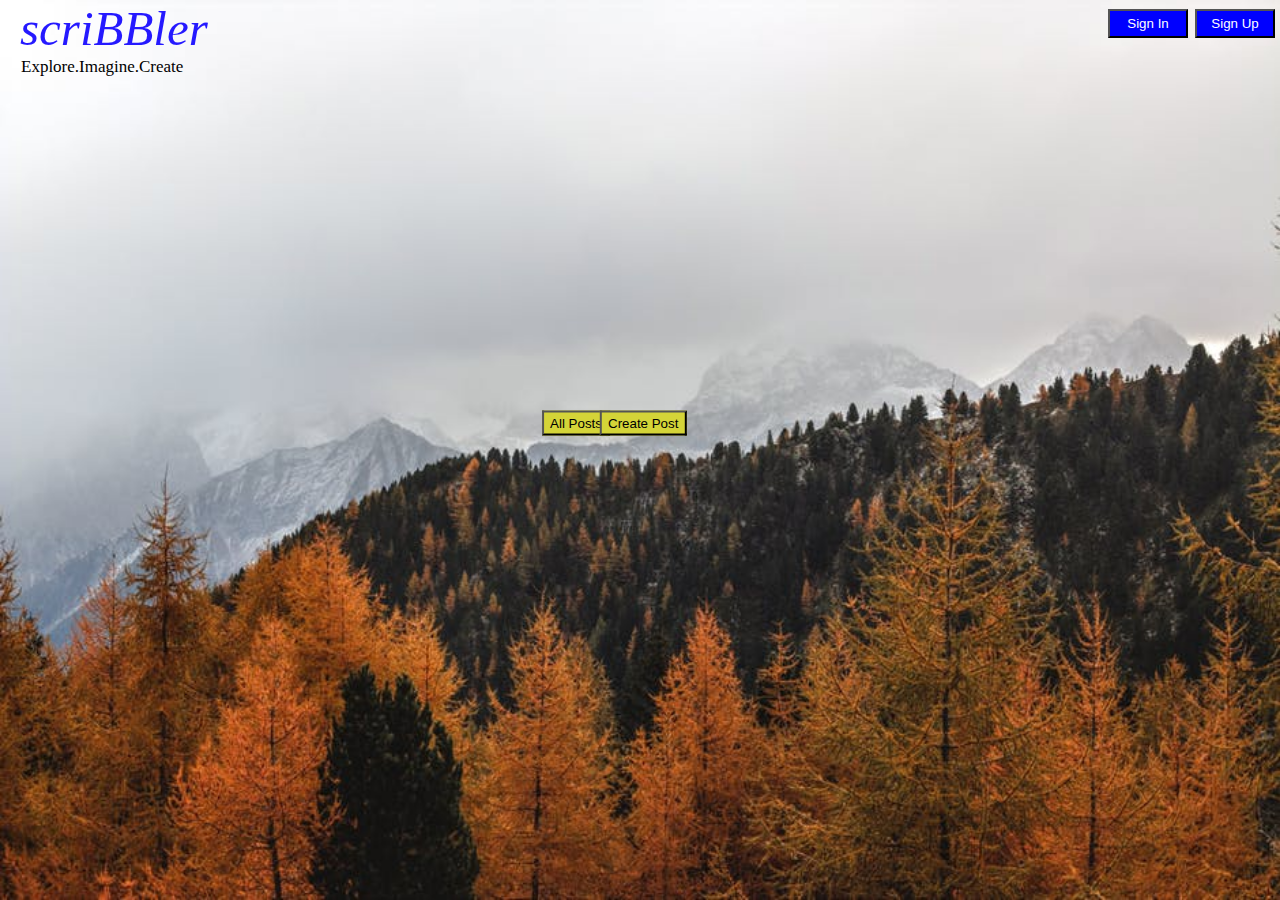
<file: index.html>
<!DOCTYPE html>
<html>

<head>
    <meta charset="UTF-8">
    <meta http-equiv="X-UA-Compatible" content="IE=edge">
    <meta name="viewport" content="width=device-width, initial-scale=1.0">
    <link rel="stylesheet" href="index.css">
</head>

<body>
    <div class="heeader">
        <button id="btn1">Sign In</button>
        <button id="btn2">Sign Up</button>
         <div class="headingsc">
             scriBBler
         </div>
         <div class="heading1sc">
             Explore.Imagine.Create
         </div>
    </div>
    <div class="container">
        <button id="btn3" onclick="document.location='bloglist.html'">All Posts</button>
        <button id="btn4">Create Post</button>
    </div>

    <div id="myModal" class="bg-modal">
        <div class="modal-content">
            <div class="close">+</div>
            <h1>Get Started</h1>
            <hr>
            <form>
                <label for="fname">Full Name</label><br>
                <input type="text"  placeholder="Enter full Name" required><br>
                <label for="uname">Username</label><br>
                <input type="text"  placeholder="Enter Username" required><br>
                <label for="passwd">Paasword</label><br>
                <input type="password" placeholder="Enter password" required><br>
                <label for="passwd">Confirm Pssword</label><br>
                <input type="password" placeholder="Confirm Password" required><br>
                <a href=""><button id="btn5">Sign Up</button></a>
            </form>

        </div>
    </div>
    <div id="myModal1" class="bg-modal1">
        <div class="modal-content1">
            <div class="close1">+</div>
            <h1>Welcome Back!</h1>
            <hr>
            <form>
                <label>Username</label>
                <input type="text" placeholder="Enter Username"><br>
                <label>Password</label><br>
                <input type="password" placeholder="Enter password"><br>
                <a href=""><button id="btn6">Sign In</button></a><br><br>
                <p>Not a Member?<span id="btn8">Sign Up</span></p>
            </form>
        </div>
    </div>
    <div id="myModal2" class="bg-modal2">
        <div class="modal-content2">
            <div class="close2">+</div>
            <h1>Pen Your Post</h1><br>
            <form>
                <label>Title</label><br>
                <input type="text"><br>
                <label>Content:</label><br>
                <textarea rows="15" cols="65"></textarea><br><br>
                <button id="btn7">Create</button>
            </form>
        </div>
    </div>
</body>
<script src="index.js"></script>

</html>
</file>
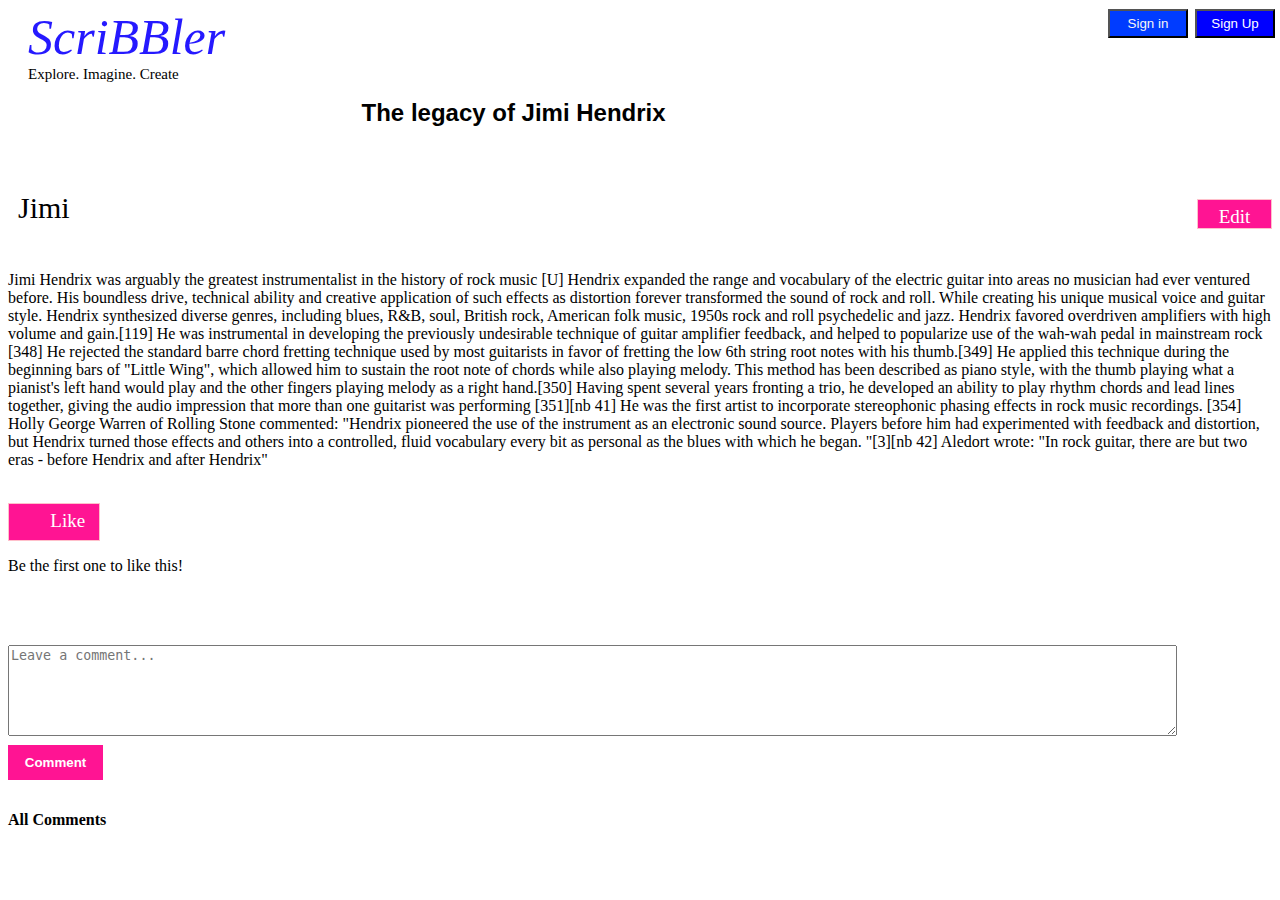
<file: post.html>
<!DOCTYPE html>
<html>

<head>
    <meta name="viewport" content="width=device-width, initial-scale=1.0">

    <link rel="stylesheet" href="post.css">
    <style>
        .logo {
            height: 8%;
            width: 8%;
        }

        @media only screen and (max-width:620px) {

            .menu,
            .main,
            .right {
                width: 100%;
            }
        }
    </style>
</head>

<body>
    <header>
        <nav>
            <div class="row">
                <div class="heading1">
                    ScriBBler
                </div>
                <div class="heading2">
                    Explore. Imagine. Create
                </div>

                <button id="btn1">Sign in</button>
                <button id="btn2">Sign Up</button>

            </div>
        </nav>
        <div id="myModal" class="bg-modal">
            <div class="modal-content">
                <!-- <span class ="close">&times;</span> -->
                <div class="close">+</div>
                <h1>Get Started</h1>
                <hr>
                <form>
                    <label for="fname">Full Name</label><br>
                    <input type="text"  placeholder="Enter full Name" required><br>
                    <label for="uname">Username</label><br>
                    <input type="text"  placeholder="Enter Username" required><br>
                    <label for="passwd">Password</label><br>
                    <input type="password" placeholder="Enter password" required><br>
                    <label for="passwd">Confirm Password</label><br>
                    <input type="password" placeholder="Confirm Password" required><br>
                    <a href=""><button id="btn5">Sign Up</button></a>
                </form>
    
            </div>
        </div>
        <div id="myModal1" class="bg-modal1">
            <div class="modal-content1">
                <div class="close1">+</div>
                <h1>Welcome Back!</h1>
                <hr>
                <form>
                    <label>Username</label>
                    <input type="text" placeholder="Enter Username"><br>
                    <label>Password</label><br>
                    <input type="password" placeholder="Enter password"><br>
                    <a href=""><button id="btn6">Sign In</button></a><br><br>
                    <p class="member">Not a Member?<span id="btn8">Sign Up</span></p>
                </form>
            </div>
        </div>
        <h1 id="heading11">The legacy of Jimi Hendrix</h1>
        <br>
    </header>


    <div class="blogAuthor">

        <p>Jimi</p>
        <button type="submit" id="edit-button" onclick="change()">Edit</button>


    </div>


    <p id="para1">Jimi Hendrix was arguably the greatest instrumentalist in the history of rock music [U] Hendrix
        expanded the range and vocabulary of the electric guitar into areas no musician had ever ventured before. His
        boundless drive, technical ability and creative application of such effects as distortion forever transformed
        the sound of rock and roll. While creating his unique musical voice and guitar style. Hendrix synthesized
        diverse genres, including blues, R&B, soul, British rock, American folk music, 1950s rock and roll psychedelic
        and jazz. Hendrix favored overdriven amplifiers with high volume and gain.[119] He was instrumental in
        developing the previously undesirable technique of guitar amplifier feedback, and helped to popularize use of
        the wah-wah pedal in mainstream rock [348] He rejected the standard barre chord fretting technique used by most
        guitarists in favor of fretting the low 6th string root notes with his thumb.[349] He applied this technique
        during the beginning bars of "Little Wing", which allowed him to sustain the root note of chords while also
        playing melody. This method has been described as piano style, with the thumb playing what a pianist's left hand
        would play and the other fingers playing melody as a right hand.[350] Having spent several years fronting a
        trio, he developed an ability to play rhythm chords and lead lines together, giving the audio impression that
        more than one guitarist was performing [351][nb 41] He was the first artist to incorporate stereophonic phasing
        effects in rock music recordings. [354] Holly George Warren of Rolling Stone commented: "Hendrix pioneered the
        use of the instrument as an electronic sound source. Players before him had experimented with feedback and
        distortion, but Hendrix turned those effects and others into a controlled, fluid vocabulary every bit as
        personal as the blues with which he began. "[3][nb 42] Aledort wrote: "In rock guitar, there are but two eras -
        before Hendrix and after Hendrix"</p>
    <br>
    <a href=# onclick="liker()" id="edit" style="width: 90px">
        <div id="text"><i class="fas fa-thumbs-up"></i></div>
        <div id="text2" class="likeText">Like</div>
    </a>
    <p id="like">Be the first one to like this!</p>
    <br>
    <br>
    <br>
    <div id="commentBox">
        <textarea id="cmntText" placeholder="Leave a comment..." style="height: 85px; width: 92%"></textarea><br>
        <button onclick="cmnt()">Comment</button>
        <B>
            <p>All Comments</p>
        </B>
        <div id="commentArea"
            style="width: 92%; background-color: darkgray; height: auto; padding: 10px ;display: none">
        </div>
    </div>
    <p id="temp" style="display: none;"><i class="far fa-save"></i></p>
    <p id="temp2" style="display: none;"><i class="fas fa-edit"></i></p>

</body>
<script src="post.js"></script>

</html>
</file>
<file: index.css>
body{
    background-image: url('background.jpg');
    background-repeat: no-repeat;
    background-attachment: fixed;
    background-size: 100% 100%;
    margin: 0 !important;
   background-size: 100% cover!important;
   overflow:hidden;
   display: block;
}
img{
    height: 100px;
    width: 100px;
    border-radius: 50%;
}
.container{
    width: 300px;  
height: 300px;    
display: flex;  
justify-content: center;  
align-items: center;
/* position: fixed;   */
}
#btn3{
    position: fixed;
    width: auto;
  top: 47%;
  left: 45%;
  -ms-transform: translate(-50%, -50%);
  transform: translate(-50%, -50%);
  background-color: rgb(212, 212, 56);
  color: rgb(0, 0, 0);
  padding: 3px 6px;
}
#btn4{
    position: fixed;
       width: auto;
      top: 47%;
      right: 43%;
      -ms-transform: translate(-50%, -50%);
      transform: translate(-50%, -50%);
      background-color: rgb(212, 212, 56);
      color: rgb(0, 0, 0);
      padding: 3px 6px;
}

#btn1{
    position: absolute;
    top:1%;
    right:92px;
    background-color: blue;
    color:white;
    padding:5px;
    text-align: center;
    width:80px;
}
#btn2{
    position: fixed;
    top:1%;
    right:5px;
    background-color: blue;
    color: white;
    padding: 5px;
    width: 80px;
}
/* #btn3{
    position: absolute;
    width: auto;
  top: 47%;
  left: 45%;
  -ms-transform: translate(-50%, -50%);
  transform: translate(-50%, -50%);
  background-color: rgb(212, 212, 56);
  color: rgb(0, 0, 0);
  padding: 3px 6px;
}
#btn4{
    position: absolute;
  
      top: 47%;
      right: 43%;
      -ms-transform: translate(-50%, -50%);
      transform: translate(-50%, -50%);
      background-color: rgb(212, 212, 56);
      color: rgb(0, 0, 0);
      padding: 3px 6px;
} */
.bg-modal{
    width: 100%;
    height: 100%;
    background-color: rgba(0,0,0,0.7);
    /* text-align: center; */
    position: absolute;
    top : 0;
    display: flex;
    justify-content: center;
    align-items: center;
    border-radius: 4px;
    display: none;
     left :0px;  
}

.modal-content{
    width: 500px;
    height: 500px;
    background-color: white;
    padding: 20px;
    position: relative;
    overflow: auto;
    /* z-index: 1; */
}
h1{
    text-align: center;
}
.modal-content a{
        text-decoration: none !important;
        
}
input{
    width: 98%;
    height: 31px;
    display: block;
    margin: 0 auto;
    background-color: rgb(228, 226, 226);
}
#btn5{
    background-color: #0ec038;
   color: white;
   text-align: center;
   position: relative;
   width: 100%;
   padding: 15px;
   top: 5px;
   left: 50%;
   transform: translate(-50%);
   cursor: pointer;
   
}
.close{
    position: absolute;
    top: 0;
    right: 14px;
    font-size: 42px;
    transform: rotate(45deg);
    cursor: pointer;
}
.bg-modal1{
    width: 100%;
    height: 100%;
    background-color: rgba(0,0,0,0.7);
    /* text-align: center; */
    position: fixed;
    top : 0;
    display: flex;
    justify-content: center;
    align-items: center;
    border-radius: 4px;
    display: none;
    left:0;
}

.modal-content1{
    width: 500px;
    height: 400px;
    background-color: white;
    padding: 20px;
    position: relative;
}
h1{
    text-align: center;
}
.modal-content a{
        text-decoration: none !important;
        
}
input{
    width: 98%;
    height: 31px;
    display: block;
    margin: 0 auto;
}
#btn6{
    background-color: #0ec038;
   color: white;
   text-align: center;
   position: relative;
   width: 102%;
   padding: 15px;
   top: 5px;
   left: 51%;
   transform: translate(-50%);
   cursor: pointer;
}
.close1{
    position: absolute;
    top: 0;
    right: 14px;
    font-size: 42px;
    transform: rotate(45deg);
    cursor: pointer;
}
label{
    font-weight: bold;
}
p{
    text-align: center;
    font-weight: bold;
}
.modal-content1 a {
text-decoration: none;
color: blue;
}

.bg-modal2{
    width: 100%;
    height: 100%;
    background-color: rgba(0,0,0,0.7);
    /* text-align: center; */
    position: absolute;
    top : 0;
    display: flex;
    justify-content: center;
    align-items: center;
    border-radius: 4px;
    display: none;
    left: 0;
}

.modal-content2{
    width: 500px;
    height: 520px;
    background-color: white;
    padding: 20px;
    position: relative;
}
h1{
    text-align: center;
}

input{
    width: 98%;
    height: 31px;
    display: block;
    margin: 0 auto;
    border: none;
    padding: 10px;
    background-color: #f1f1f1;
}
#btn7{
    background-color: #0ec038;
  color: white;
  text-align: center;
  position: relative;
  padding: 15px;
  top: 5px;
  left: 50%;
  transform: translate(-50%);
  cursor: pointer
}
.close2{
    position: absolute;
    top: 0;
    right: 14px;
    font-size: 42px;
    transform: rotate(45deg);
    cursor: pointer;
}
#btn8{
    cursor: pointer;
    color: blue;
}
.headingsc{
    font-family: 'Satisfy';
    font-size: 49px;
    color:#2519ff;
    margin:0px;
    position: relative;
    left: 20px;
    width: 500px;
    margin-top: 0%;
    font-style: oblique
}
.heading1sc{
    font-family: 'Marck Script';
    font-size:17px;
    color: black;
    position: relative;
    left:21px;
    width:500px;
}
</file>
<file: post.css>
.heading1
{
    font-family: 'Satisfy';
     font-size: 50px;
     color: #2519ff;
    margin: 0px;
    position: relative;
    left:20px;
    width: 50%;
    font-style: oblique
}
.heading2
{
    font-family: 'Marck Script';
     font-size: 15px;
     color: black;
    position: relative;
    left:20px;
    width: 50%;
}

#btn1{
    position: absolute;
    top:1%;
    right:92px;
    background-color: rgb(0, 60, 255);
    color:rgb(247, 245, 245);
    padding:5px;
    text-align: center;
    width:80px;
}
#btn2{
    position: absolute;
    top:1%;
    right:5px;
    background-color: blue;
    color: white;
    padding: 5px;
    width: 80px;
}
#edit-button{
  display: flex;
	justify-content: space-around;
	text-decoration: none;
	color: white;
	font-family: serif;
	font-size: 19px;
	border: 1px solid pink;
	height: 30px;
	width: 75px;
	background-color: deeppink;
	text-align: center;
	padding-top: 6px;
   margin-left: 80%;
   margin-top: 3%;
}
  
  /* .container {
    padding: 0px 0px 0px 10px;
    font-family: 'Niconne', cursive !important;
    font-size: 30px;
    display: flex;
	justify-content: space-between;
  } */
  
  
    #edit{
      display: flex;
      justify-content: space-around;
      text-decoration: none;
      color: white;
      font-family: serif;
      font-size: 19px;
      border: 1px solid pink;
      height: 30px;
      width: 75px;
      background-color: deeppink;
      text-align: center;
      padding-top: 6px;
    
}  
  button:hover {
    box-shadow: 2px 2px 3px ;
  }
  
  button:active {
    box-shadow: 1px 1px 3px ;
  }
  #heading11{
    font-size: 150%;
    font-family: 'Abel', sans-serif;
    font-weight: bold;
    text-align: center;
    

}
.like__btn {
    padding: 10px 15px;
    background-color: #db3668;
    font-size: 18px;
    font-family: "Open Sans", sans-serif;
    border-radius: 5px;
    color: #e8efff;
    outline: none;
    border: none;
    cursor: pointer;
  }
  #sharad{
    font-family: "Brush Script MT", cursive;
  }
  header{
    padding: auto;
    border: oldlace;
    margin-right: 20%;
  }
 #btn3{
     padding: 10px 15px;
     background-color: #db3668;
     font-size: 18px;
    font-family: "Open Sans", sans-serif;
    border-radius: 5px;
    color: #e8efff;
    outline: none;
    border: none;
    cursor: pointer;
    
 }
  /* .footer{
      display: none;
      
 }
 .example1{
     border : 1px solid black;
    padding: 1px;
    margin : 12px;
    
 }
 .example2{
    border : 1px solid black;
   padding: 1px;
   margin : 12px;
}  */
#commentBox button{
	height: 35px;
	width: 95px;
	margin-top: 5px;
	background-color: deeppink;
	border: 0px;
	color: white;
	font-weight: bold;
	margin-bottom: 15px;
}
.blogAuthor {
  padding: 0px 0px 0px 10px;
  font-family: 'Niconne', cursive;
  font-size: 30px;
  display: flex;
justify-content: space-between;

}
.bg-modal{
  width: 100%;
  height: 100%;
  background-color: rgba(0,0,0,0.7);
  /* text-align: center; */
  position: fixed;
  top : 0;
  display: flex;
  justify-content: center;
  align-items: center;
  border-radius: 4px;
  display: none;
  z-index: 1;
   left :0px;  
}

.modal-content{
  width: 500px;
  height: 500px;
  background-color: white;
  padding: 20px;
  position: relative;
  
}
h1{
  text-align: center;
}
.modal-content a{
      text-decoration: none !important;
      
}
input{
  width: 98%;
  height: 31px;
  display: block;
  margin: 0 auto;
  background-color: rgb(228, 226, 226);
}
#btn5{
  background-color: #0ec038;
 color: white;
 text-align: center;
 position: relative;
 width: 100%;
 padding: 15px;
 top: 5px;
 left: 50%;
 transform: translate(-50%);
 cursor: pointer;
 
}
.close{
  position: absolute;
  top: 0;
  right: 14px;
  font-size: 42px;
  transform: rotate(45deg);
  cursor: pointer;
}
.bg-modal1{
  width: 100%;
  height: 100%;
  background-color: rgba(0,0,0,0.7);
  /* text-align: center; */
  position: fixed;
  top : 0;
  display: flex;
  justify-content: center;
  align-items: center;
  border-radius: 4px;
  display:none;
  z-index: 1;
  left:0;
}

.modal-content1{
  width: 500px;
  height: 400px;
  background-color: white;
  padding: 20px;
  position: relative;

}
h1{
  text-align: center;
}
.modal-content a{
      text-decoration: none !important;
      
}
input{
  width: 98%;
  height: 31px;
  display: block;
  margin: 0 auto;
}
#btn6{
  background-color: #0ec038;
 color: white;
 text-align: center;
 position: relative;
 width: 100%;
 padding: 15px;
 top: 5px;
 left: 51%;
 transform: translate(-50%);
 cursor: pointer;
}
label{
  font-weight: bold;
}
.member{
  text-align: center;
  font-weight: bold;
}
.modal-content1 a {
text-decoration: none;
color: blue;
}
.close1{
  position: absolute;
  top: 0;
  right: 14px;
  font-size: 42px;
  transform: rotate(45deg);
  cursor: pointer;
}
#btn8{
  cursor: pointer;
  color: blue;
}
</file>
